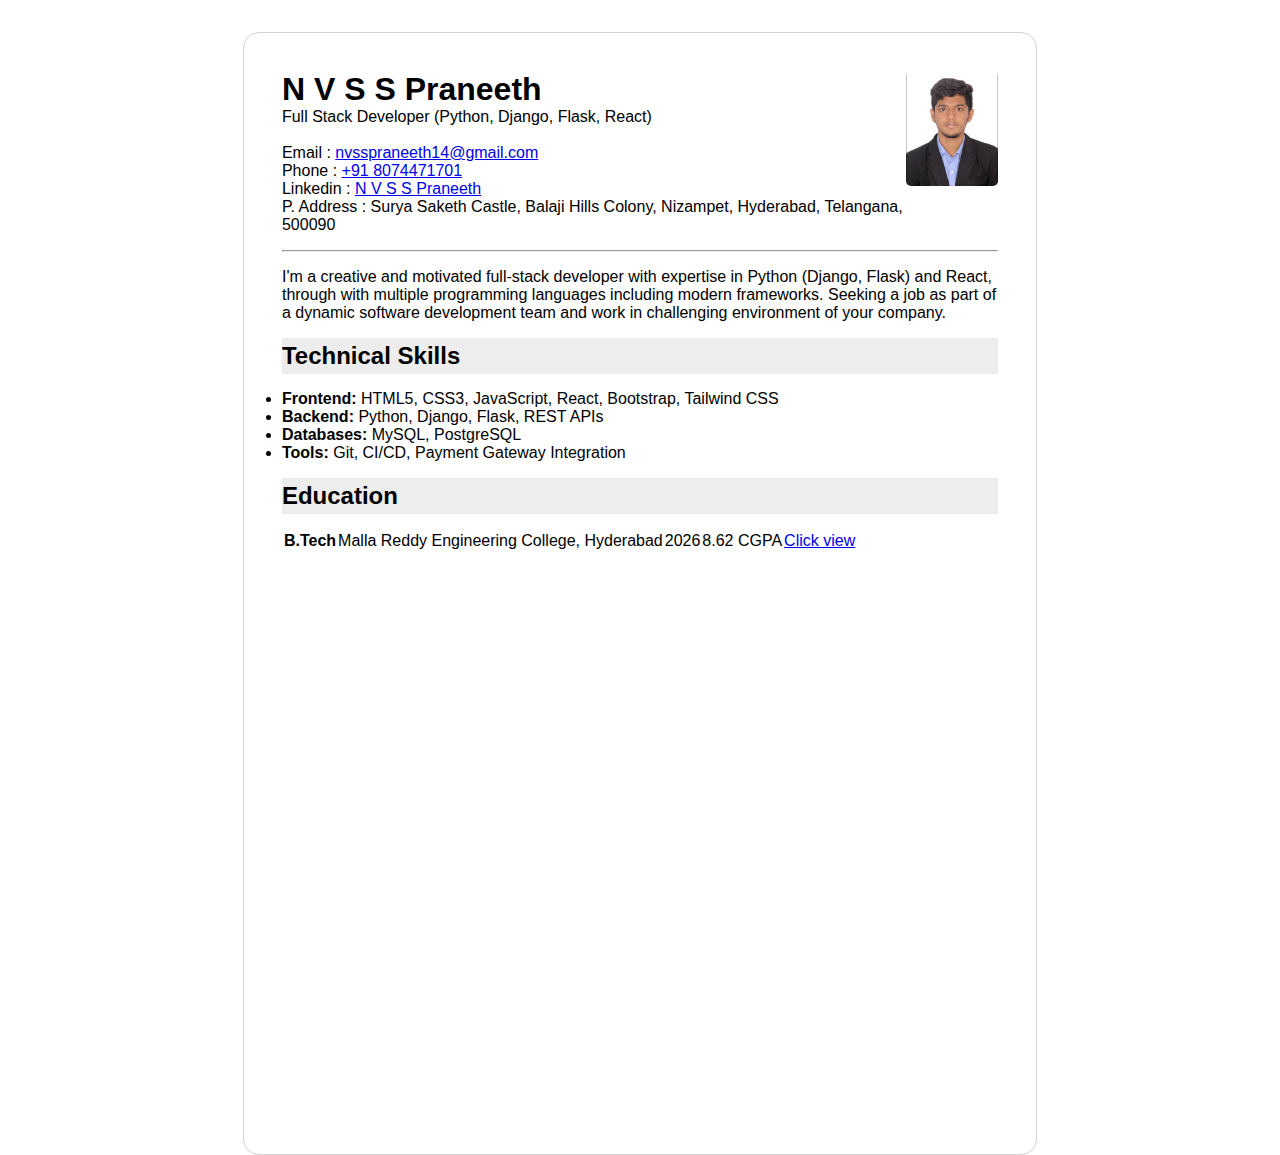
<file: resume.html>
<!DOCTYPE html>
<html lang="en">
<head>
    <meta charset="UTF-8">
    <meta name="viewport" content="width=device-width, initial-scale=1.0">
    <title>N V S S Praneeth - CV - Full Stack Developer (Python, React)</title>
    <link rel="shortcut icon" href="https://avatar.iran.liara.run/public/7" type="image/x-icon">
    <link rel="stylesheet" href="assets/css/resume.css">
</head>
<body>
    <div class="page">
        <div class="header">
            <div class="left">
                <h1>N V S S Praneeth</h1>
                <p>Full Stack Developer (Python, Django, Flask, React)</p>
                <br>
                <p>Email : <a href="mailto:nvsspraneeth14@gmail.com">nvsspraneeth14@gmail.com</a></p>
                <p>Phone : <a href="tel:8074471701">+91 8074471701</a></p>
                <p>Linkedin : <a href="https://linkedin.com/in/nvsspraneeth1407abc05">N V S S Praneeth</a></p>
                <p>P. Address : Surya Saketh Castle, Balaji Hills Colony, Nizampet, Hyderabad, Telangana, 500090</p>
            </div>
            <div class="right">
                <img src="assets/images/praneeth.jpg" alt="N V S S Praneeth" width="100">
            </div>
        </div>
        <hr>
        <p>I'm a creative and motivated full-stack developer with expertise in Python (Django, Flask) and React, through with multiple programming languages including modern frameworks. Seeking a job as part of a dynamic software development team and work in challenging environment of your company.</p>
        
        <h2>Technical Skills</h2>
        <ul>
            <li><strong>Frontend:</strong> HTML5, CSS3, JavaScript, React, Bootstrap, Tailwind CSS</li>
            <li><strong>Backend:</strong> Python, Django, Flask, REST APIs</li>
            <li><strong>Databases:</strong> MySQL, PostgreSQL</li>
            <li><strong>Tools:</strong> Git, CI/CD, Payment Gateway Integration</li>
        </ul>
        
        <h2>Education</h2>
        <table>
            <tr>
                <th>B.Tech</th>
                <td>Malla Reddy Engineering College, Hyderabad</td>
                <td>2026</td>
                <td>8.62 CGPA</td>
                <td><a href="https://drive.google.com/file/d/1cfyeOIPdcsYcqdHZXBBykNKhGp4mkyuC/view?usp=sharing">Click view</a></td>
            </tr>
        </table>
    </div>
</body>
</html>
</file>
<file: assets/css/resume.css>
*{
    margin: 0;
    padding: 0;
    box-sizing: border-box;
}
body {
    font-family: sans-serif;
}
.page {
    width: 210mm;
    min-height: 297mm;
    padding: 10mm;
    margin: 0 auto;
    border: 1px #D3D3D3 solid;
    border-radius: 1rem;
    background: white;
    margin-top: 2rem;
}
img{
    max-width: 100%;
    height: auto;
    border-radius: 5px;
    
}
.header{
    display: flex;
    justify-content: space-between;
}
hr{
    margin-block: 1rem;
}
h2{
    margin-block: 1rem;
    padding-block: .25rem;
    background-color: #ededed;
}
@media print {
    .page {
        border: initial;
        padding: 0;
        margin: 0;
        min-height: initial;
        page-break-after: always;
    }
}
</file>
